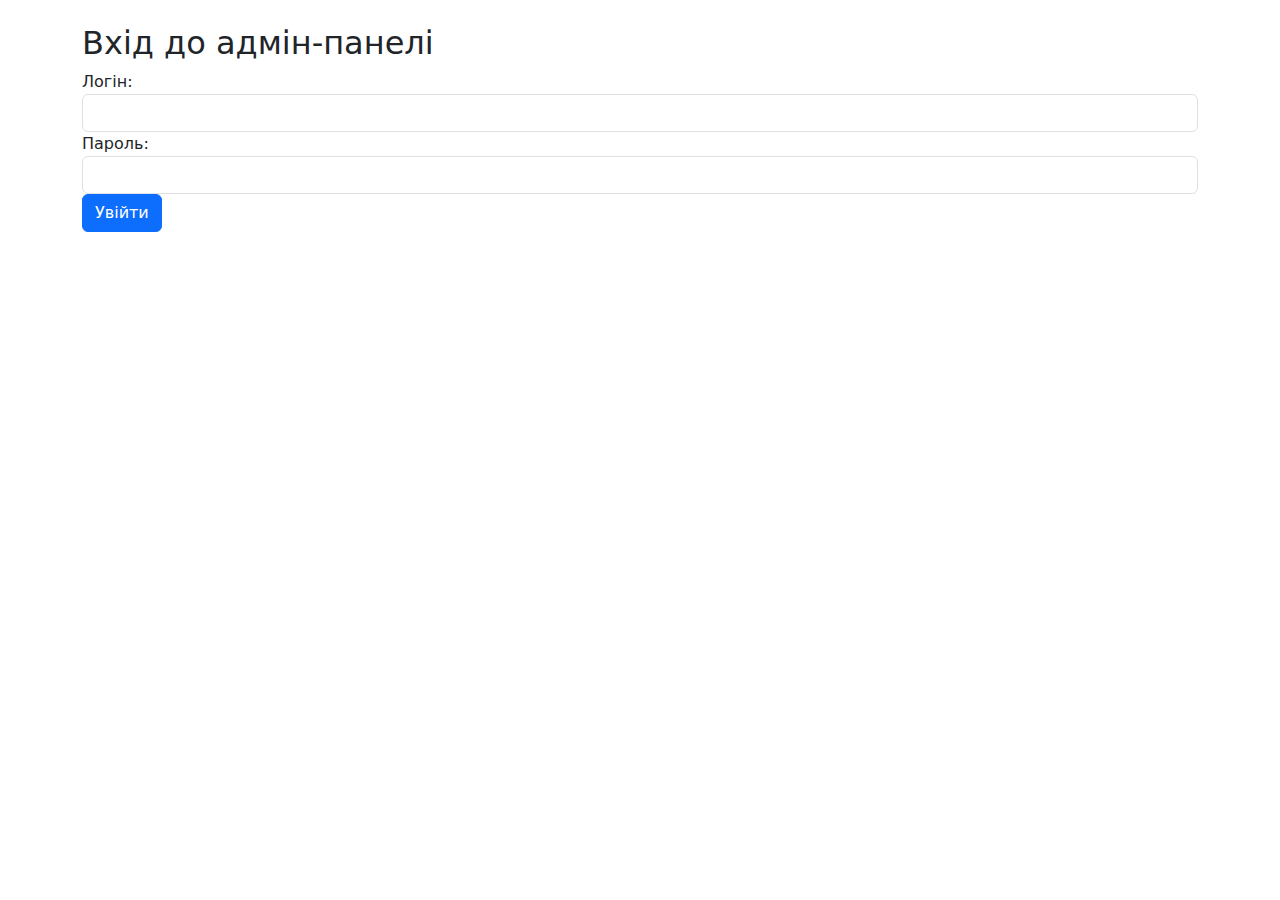
<file: templates/admin_login.html>
<!DOCTYPE html>
<html lang="uk">
<head>
  <meta charset="UTF-8">
  <meta name="viewport" content="width=device-width, initial-scale=1.0">
  <title>Адмін-Логін</title>
  
  <!-- Підключаємо Bootstrap для швидкої стилізації -->
  <link href="https://cdn.jsdelivr.net/npm/bootstrap@5.3.0-alpha1/dist/css/bootstrap.min.css" rel="stylesheet">
</head>
<body>

  <div class="container my-4">
    <h2>Вхід до адмін-панелі</h2>
    
    <form method="POST" action="{{ url_for('admin_login') }}">
      <div class="form-group">
        <label for="username">Логін:</label>
        <input type="text" id="username" name="username" class="form-control" required>
      </div>
      <div class="form-group">
        <label for="password">Пароль:</label>
        <input type="password" id="password" name="password" class="form-control" required>
      </div>
      <button type="submit" class="btn btn-primary">Увійти</button>
    </form>
  </div>

</body>
</html>
</file>
